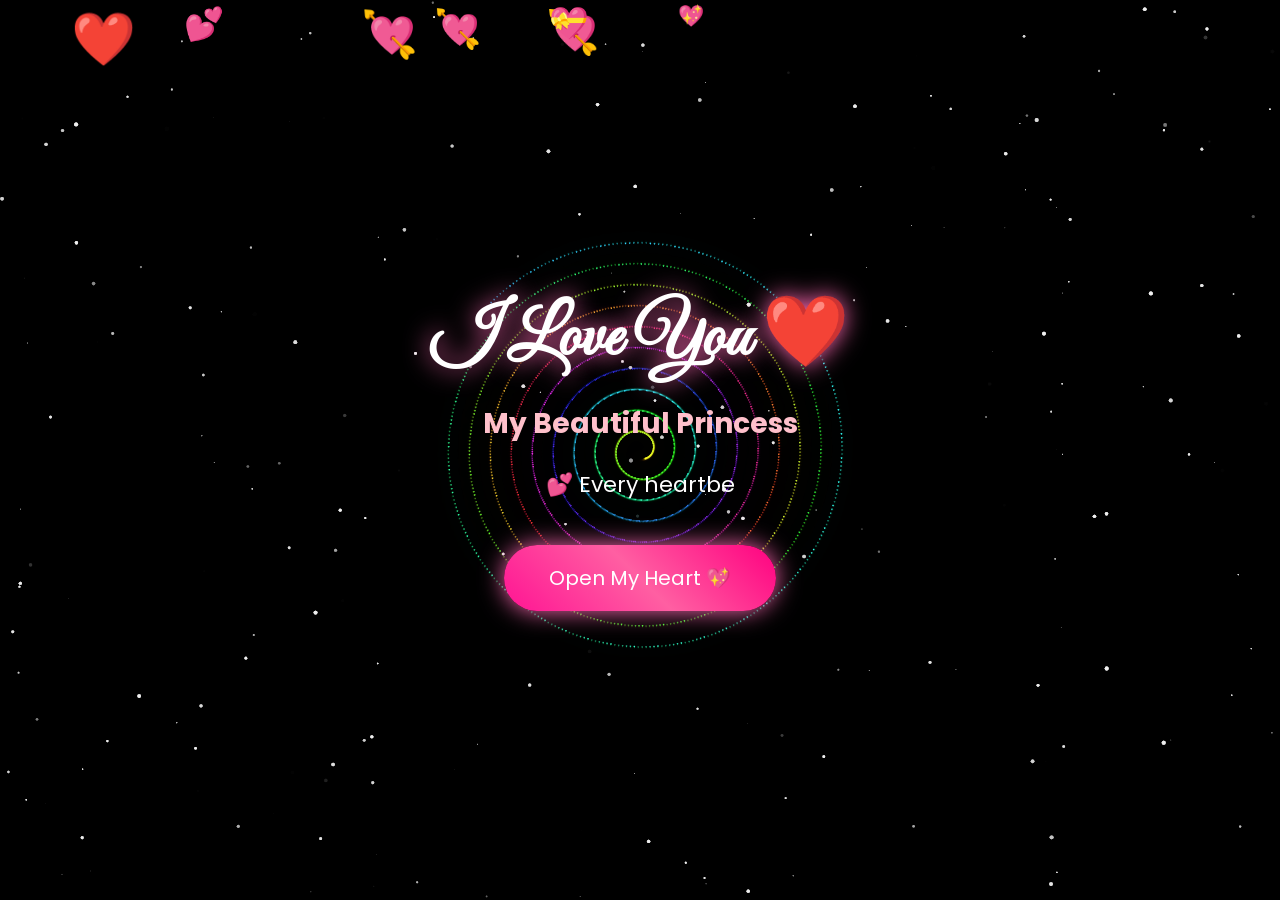
<file: index.html>
<!DOCTYPE html>
<html lang="en">
<head>
<meta charset="UTF-8">
<meta name="viewport" content="width=device-width, initial-scale=1.0">
<title>success❤️</title>

<link rel="preconnect" href="https://fonts.googleapis.com">
<link rel="icon"

href="data:image/svg+xml,<svg xmlns='http://www.w3.org/2000/svg' viewBox='0 0 100 100'><text y='.9em' font-size='90'>💕</text></svg>">
<link href="https://fonts.googleapis.com/css2?family=Poppins:wght@300;500;700&family=Great+Vibes&display=swap" rel="stylesheet">
<link rel="stylesheet" href="style.css">


</head>
<body>

<canvas id="canvas"></canvas>

<div class="overlay">

<h1>I Love You ❤️</h1>

<h2 id="name">My Beautiful Princess</h2>

<div id="typing"></div>

<button id="open">Open My Heart 💖</button>

</div>

<div id="loveLetter">

<h3>To My Love ❤️</h3>

<p>

Every single day with you feels like a beautiful dream.<br><br>

Your smile lights up my darkest days.<br>

Your laugh is my favorite melody.<br>

Thank you for being the most amazing person in my life.<br><br>

No matter where life takes us...

I promise to love you more each day.

❤️ Forever Yours ❤️

</p>

<button id="close">

Close ❤️

</button>

</div>

</body>
    <script src="script.js"></script>
</html>
</file>
<file: style.css>
*{
margin:0;
padding:0;
box-sizing:border-box;
font-family:Poppins,sans-serif;
}

body{
overflow:hidden;
background:#000;
color:white;
}

canvas{
position:fixed;
left:0;
top:0;
width:100%;
height:100%;
z-index:-2;
}

.overlay{
position:absolute;
width:100%;
height:100%;
display:flex;
justify-content:center;
align-items:center;
flex-direction:column;
text-align:center;
pointer-events:none;
}

h1{
font-size:70px;
font-family:"Great Vibes",cursive;
text-shadow:0 0 25px hotpink;
animation:glow 2s infinite alternate;
}

h2{
margin-top:20px;
font-size:28px;
color:pink;
}

#typing{
margin-top:20px;
font-size:22px;
width:80%;
max-width:700px;
line-height:40px;
}

button{

margin-top:40px;
padding:18px 45px;
border:none;
border-radius:50px;
font-size:20px;
cursor:pointer;
background:linear-gradient(45deg,#ff1493,#ff5fa2,#ff0080);
color:white;
box-shadow:0 0 25px hotpink;
pointer-events:auto;
transition:.4s;

}

button:hover{

transform:scale(1.08);
box-shadow:0 0 45px deeppink;

}

@keyframes glow{

from{
text-shadow:0 0 20px hotpink;
}

to{
text-shadow:
0 0 20px hotpink,
0 0 50px red,
0 0 80px deeppink;
}

}

.heart{

position:absolute;
font-size:20px;
animation:float linear infinite;

}

@keyframes float{

0%{

transform:translateY(100vh) rotate(0deg);
opacity:0;

}

20%{

opacity:1;

}

100%{

transform:translateY(-120vh) rotate(360deg);
opacity:0;

}

}

#loveLetter{

display:none;
position:absolute;

left:50%;
top:50%;

transform:translate(-50%,-50%);

width:80%;
max-width:650px;

padding:40px;

background:rgba(255,255,255,.08);

backdrop-filter:blur(12px);

border-radius:20px;

border:1px solid rgba(255,255,255,.2);

box-shadow:0 0 50px hotpink;

text-align:center;

}

#loveLetter h3{

font-family:"Great Vibes",cursive;

font-size:55px;

margin-bottom:20px;

color:pink;

}

#loveLetter p{

font-size:20px;

line-height:38px;

}

#close{

margin-top:30px;

}
/* ===========================
   Tablet (768px and below)
=========================== */
@media (max-width: 768px) {
  body {
    overflow-x: hidden;
    overflow-y: auto;
  }

  .overlay {
    padding: 20px;
  }

  h1 {
    font-size: 50px;
    line-height: 1.2;
  }

  h2 {
    font-size: 22px;
    margin-top: 15px;
  }

  #typing {
    width: 95%;
    font-size: 18px;
    line-height: 32px;
  }

  button {
    padding: 15px 35px;
    font-size: 18px;
    margin-top: 30px;
  }

  #loveLetter {
    width: 90%;
    padding: 30px 25px;
  }

  #loveLetter h3 {
    font-size: 42px;
  }

  #loveLetter p {
    font-size: 18px;
    line-height: 32px;
  }
}

/* ===========================
   Mobile (480px and below)
=========================== */
@media (max-width: 480px) {
  .overlay {
    padding: 15px;
  }

  h1 {
    font-size: 38px;
    line-height: 1.3;
  }

  h2 {
    font-size: 18px;
    margin-top: 12px;
  }

  #typing {
    width: 100%;
    font-size: 16px;
    line-height: 28px;
    margin-top: 15px;
  }

  button {
    width: 90%;
    max-width: 280px;
    padding: 14px 20px;
    font-size: 16px;
    margin-top: 25px;
  }

  #loveLetter {
    width: 95%;
    padding: 25px 20px;
    max-height: 85vh;
    overflow-y: auto;
  }

  #loveLetter h3 {
    font-size: 34px;
    margin-bottom: 15px;
  }

  #loveLetter p {
    font-size: 16px;
    line-height: 28px;
  }

  .heart {
    font-size: 16px;
  }
}

/* ===========================
   Small Phones (360px and below)
=========================== */
@media (max-width: 360px) {
  h1 {
    font-size: 30px;
  }

  h2 {
    font-size: 16px;
  }

  #typing {
    font-size: 15px;
    line-height: 24px;
  }

  button {
    font-size: 15px;
    padding: 12px 18px;
  }

  #loveLetter h3 {
    font-size: 28px;
  }

  #loveLetter p {
    font-size: 15px;
    line-height: 24px;
  }
}
</file>
